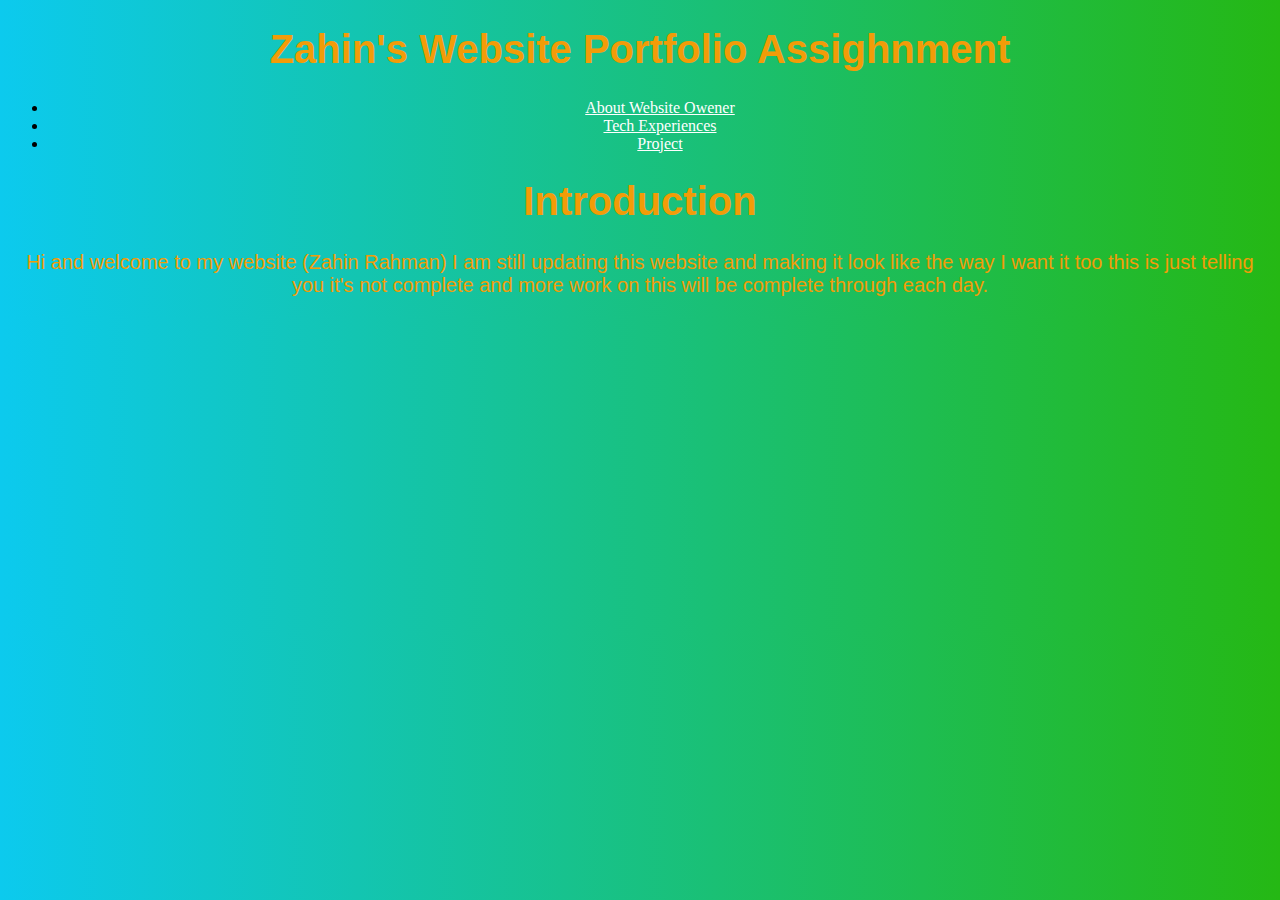
<file: index.html>
<!DOCTYPE html>
<html>
<style>
h1 {text-align: center;}
p {text-align: center;}
div {text-align: center;}
li {text-align: center;}
</style>
</html>
<html lang="en"></html>
<link rel="stylesheet" href="./styles/New Text Document.css" rel="stylesheet">
<head>
    <title>Zahin's Website Portfolio Assighnment</title>
</head>
<body>
    <h1>Zahin's Website Portfolio Assighnment</h1>
    <nav>
        <ul>
           <li><a href="./About Website Owner.html">About Website Owener</a></li>
           <li><a href="./Tech Experiences.html">Tech Experiences</a></li> 
           <li><a href="./Projects.html">Project</a></li>
        </ul>
    </nav>
</body>

<div id="introduction ">
    <h1>Introduction</h1>
        <p>Hi and welcome to my website (Zahin Rahman) I am still updating this website
        and making it look like the way I want it too this is just telling you it's not
        complete and more work on this will be complete through each day.
        </p>
</div>
</file>
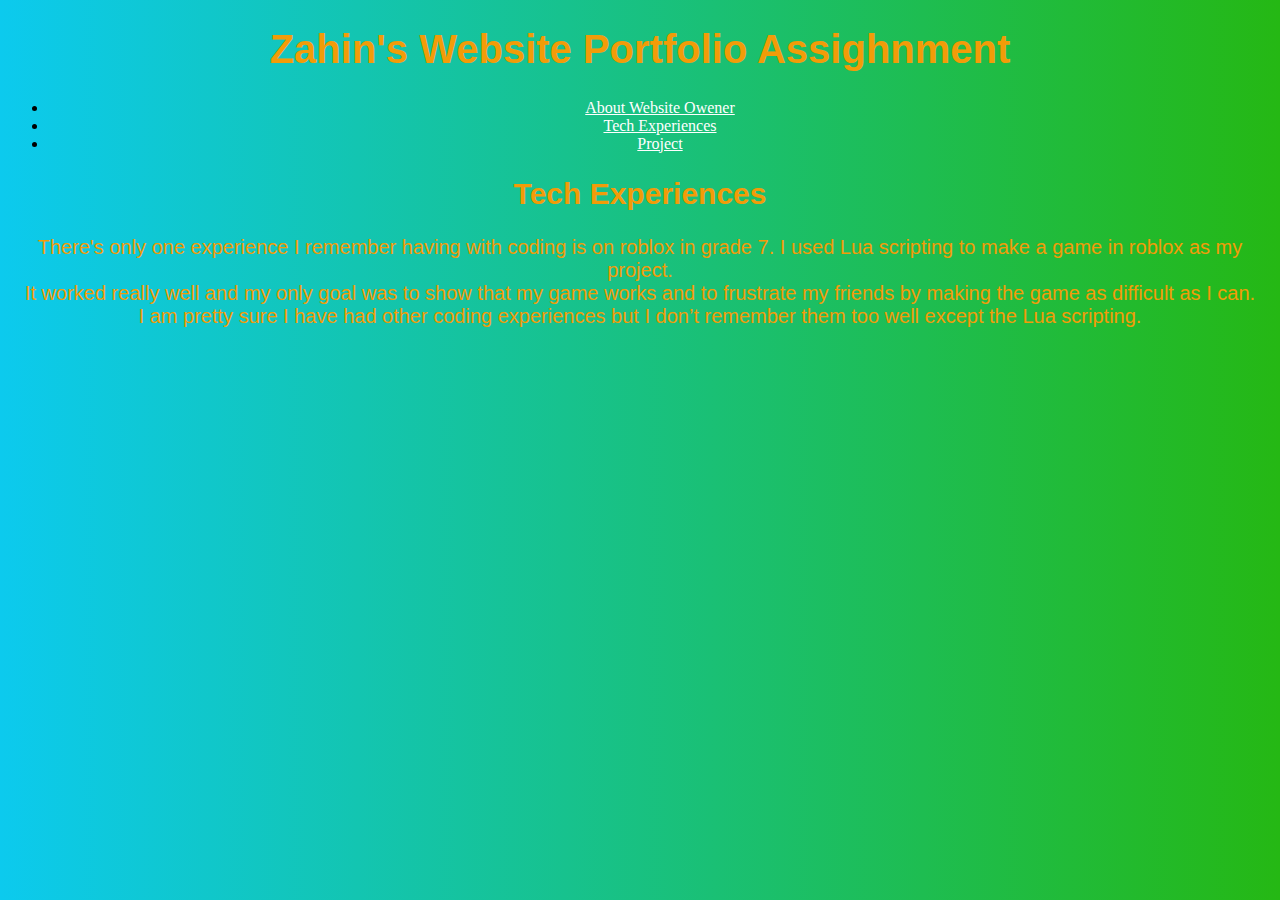
<file: Tech Experiences.html>
<!DOCTYPE html>
<html>
<style>
h1 {text-align: center;}
p {text-align: center;}
div {text-align: center;}
li {text-align: center;}
</style>
</html>
<html lang="en"></html>
<link rel="stylesheet" href="./styles/New Text Document.css" rel="stylesheet">
<head>
    <title>Zahin's Website Portfolio Assighnment</title>
</head>
<body>
    <h1>Zahin's Website Portfolio Assighnment</h1>
    <nav>
        <ul>
           <li><a href="./About Website Owner.html">About Website Owener</a></li>
           <li><a href="./Tech Experiences.html">Tech Experiences</a></li> 
           <li><a href="./Projects.html">Project</a></li>
        </ul>
    </nav>
</body>

<div id="Tech Experiences">
    <h2>Tech Experiences</h2>
    <P>There's only one experience I remember having with coding is on roblox in grade 7. 
        I used Lua scripting to make a game in roblox as my project.<br> It worked really well 
        and my only goal was to show that my game works and to frustrate my friends 
        by making the game as difficult as I can.</br> I am pretty sure I have had other 
        coding experiences but I don’t remember them too well except the Lua scripting.</P>
</div>
</file>
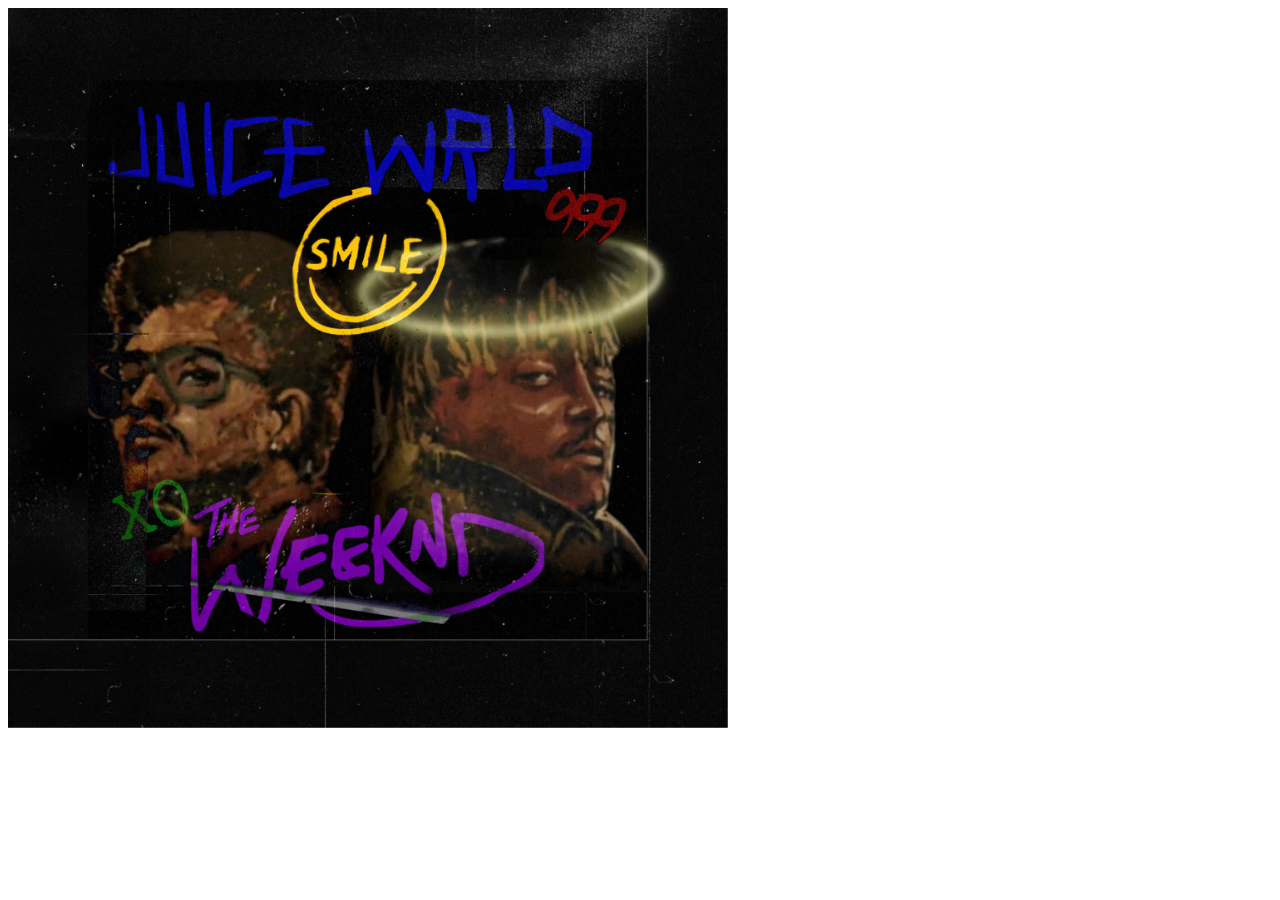
<file: inx.html/jd.html>
<!DOCTYPE html>
<html lang="en"></html>
<head>
      <meta charset="utf-8">  
      <meta http-equiv="X-UA-Compatible" content="IE=edge">
      <meta name="viewport" content="width=device-width, initial-scale=1.0">
      <title>My test page</title>
</head>
<body>
    <img src="../images/g3rcvntgrnf51.jpg" width="720" height="720" alt="fire">
    </body>
</html>
</file>
<file: styles/New Text Document.css>
body{
    background: linear-gradient(to right,#0CCAEE, #25B814)
}

p, th{ 
    font-family: 'Asap', sans-serif;
    }

h1,h2,p{
    color:#F29C08;
}
h1, h2{
    font-family: 'Asap', sans-serif;
}
P{
    font-size: 20px;
}
h1{
    font-size: 40px;
}
h2{
    font-size: 30px;
}
a,h3{
    color: #FFFFFF
}
.button {
    background-color: #E0EE08;
    border: none;
    color: rgb(0, 0, 0);
    padding: 20px;
    text-align: center;
    text-decoration: none;
    font-size: 16px;
    margin: 4px 4px;
    cursor: pointer;
    border-radius: 15px;
    display: inline-block;
    font-style: normal;
}
.outline {
    display: inline-block;
    width: 30%;
    height: auto;
    text-align: center;
    vertical-align: top;
    padding: 1.5%;
}
</file>
